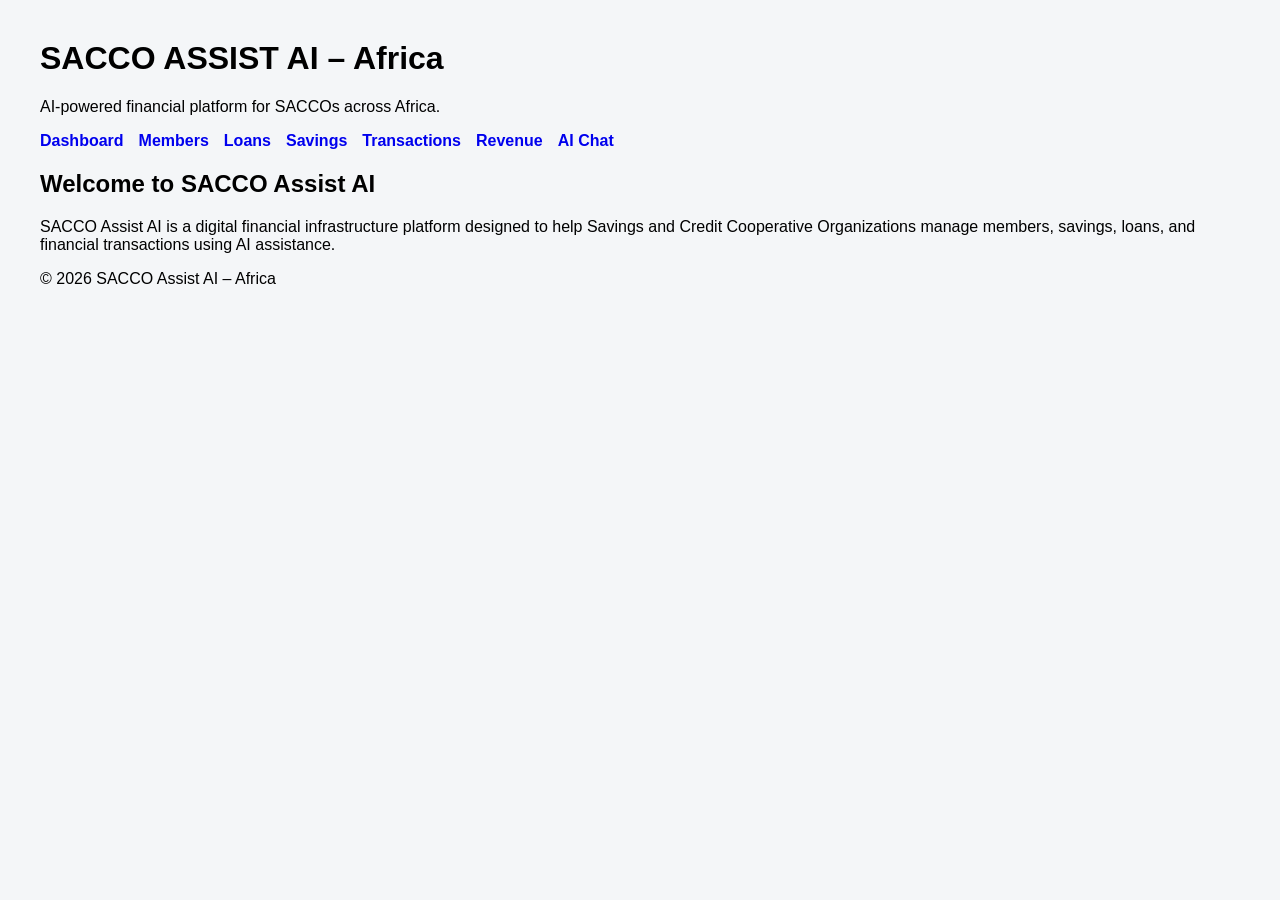
<file: index.html>
<!DOCTYPE html>
<html lang="en">

<head>
<meta charset="UTF-8">
<meta name="viewport" content="width=device-width, initial-scale=1.0">
<title>SACCO Assist AI – Africa</title>

<link rel="stylesheet" href="css/styles.css">
</head>

<body>

<header>
<h1>SACCO ASSIST AI – Africa</h1>
<p>AI-powered financial platform for SACCOs across Africa.</p>
</header>

<nav>
<ul>
<li><a href="dashboard.html">Dashboard</a></li>
<li><a href="members.html">Members</a></li>
<li><a href="loans.html">Loans</a></li>
<li><a href="savings.html">Savings</a></li>
<li><a href="transactions.html">Transactions</a></li>
<li><a href="revenue.html">Revenue</a></li>
<li><a href="chat.html">AI Chat</a></li>
</ul>
</nav>

<section>
<h2>Welcome to SACCO Assist AI</h2>

<p>
SACCO Assist AI is a digital financial infrastructure platform designed to help
Savings and Credit Cooperative Organizations manage members,
savings, loans, and financial transactions using AI assistance.
</p>

</section>

<footer>
<p>© 2026 SACCO Assist AI – Africa</p>
</footer>

</body>
</html>
</file>
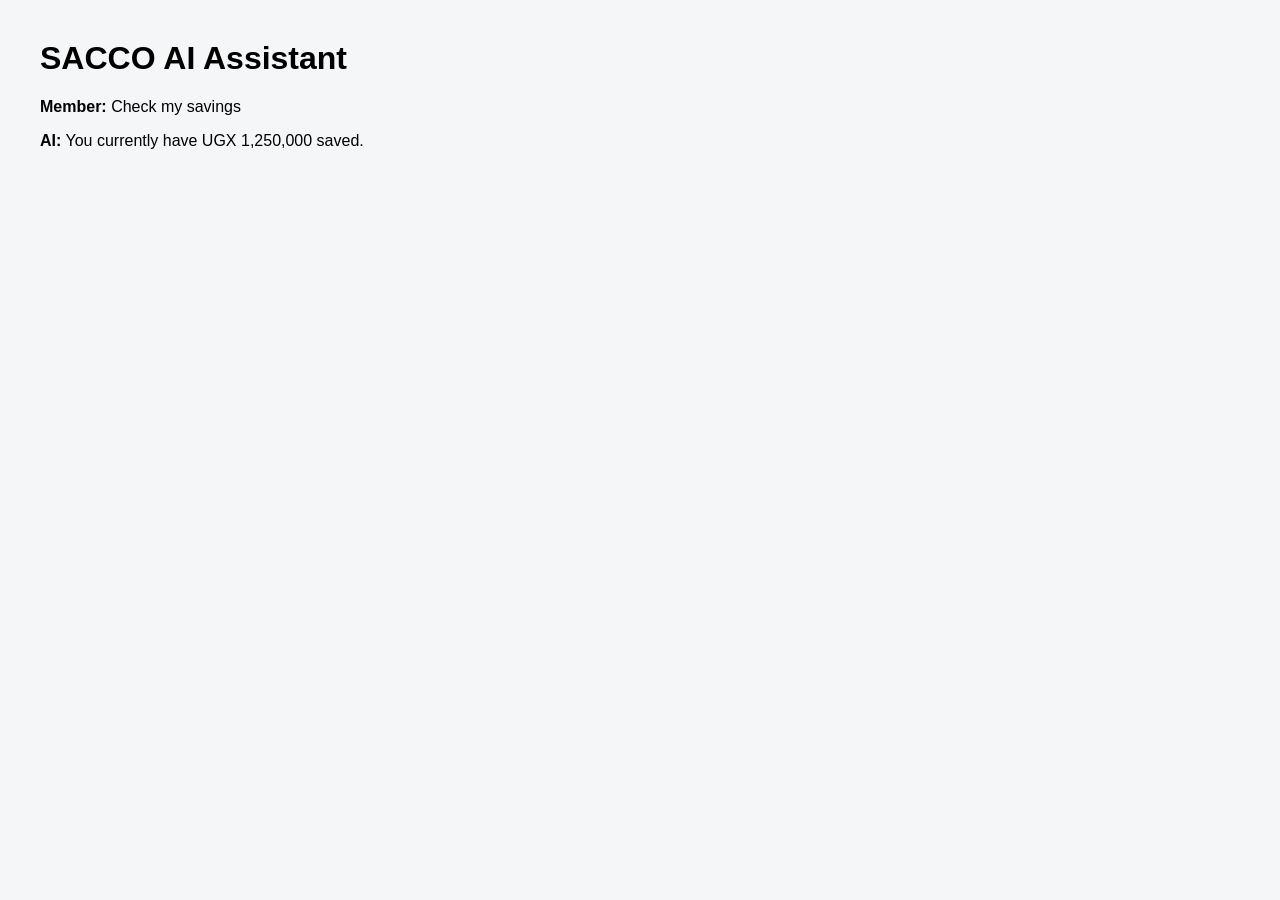
<file: chat.html>
<!DOCTYPE html>
<html>
<head>
<title>AI Chat Assistant</title>
<link rel="stylesheet" href="css/styles.css">
</head>

<body>

<h1>SACCO AI Assistant</h1>

<div class="chat-box">

<p><strong>Member:</strong> Check my savings</p>

<p><strong>AI:</strong> You currently have UGX 1,250,000 saved.</p>

</div>

</body>
</html>
</file>
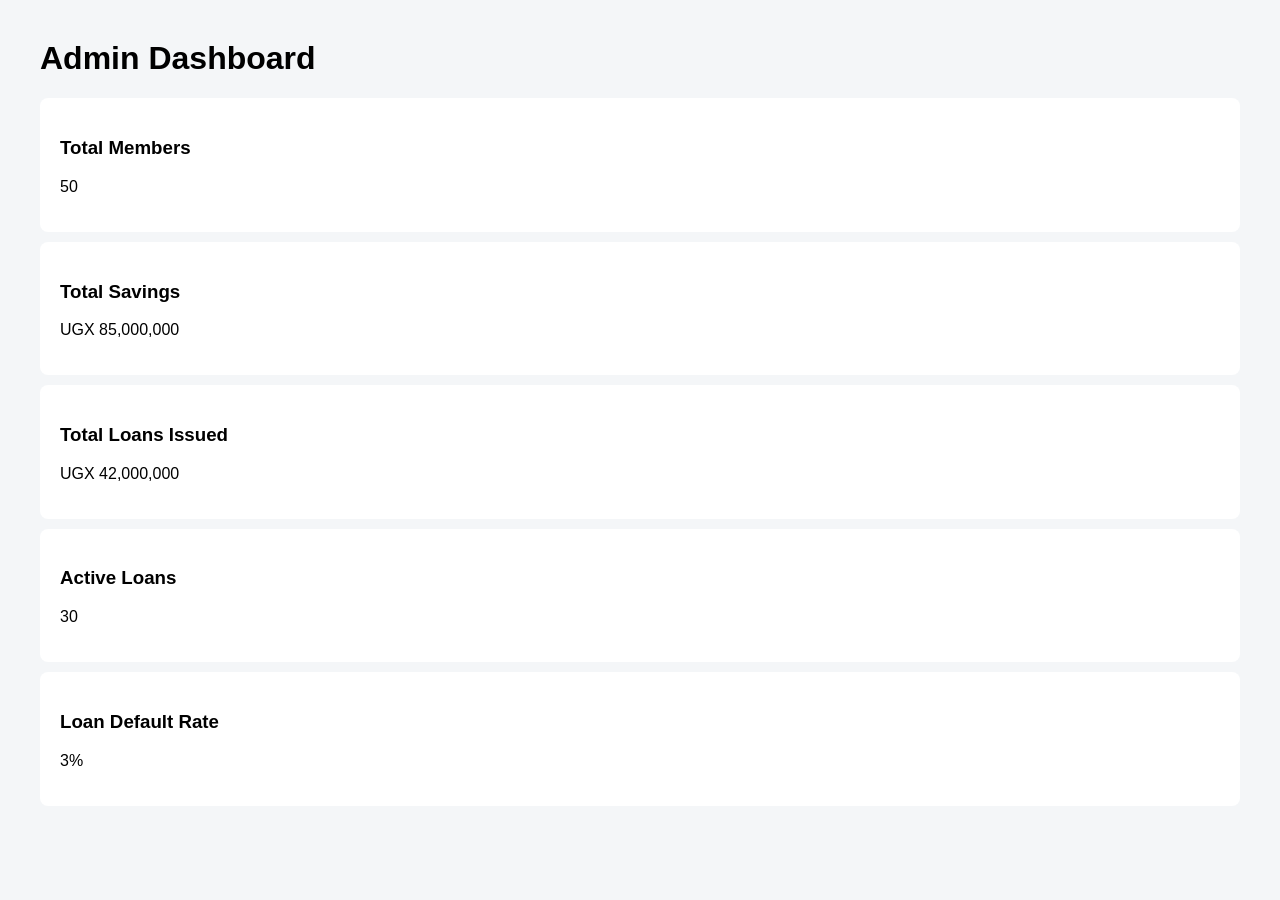
<file: dashboard.html>
<!DOCTYPE html>
<html>
<head>
<title>SACCO Dashboard</title>
<link rel="stylesheet" href="css/styles.css">
</head>

<body>

<h1>Admin Dashboard</h1>

<div class="card">
<h3>Total Members</h3>
<p>50</p>
</div>

<div class="card">
<h3>Total Savings</h3>
<p>UGX 85,000,000</p>
</div>

<div class="card">
<h3>Total Loans Issued</h3>
<p>UGX 42,000,000</p>
</div>

<div class="card">
<h3>Active Loans</h3>
<p>30</p>
</div>

<div class="card">
<h3>Loan Default Rate</h3>
<p>3%</p>
</div>

</body>
</html>
</file>
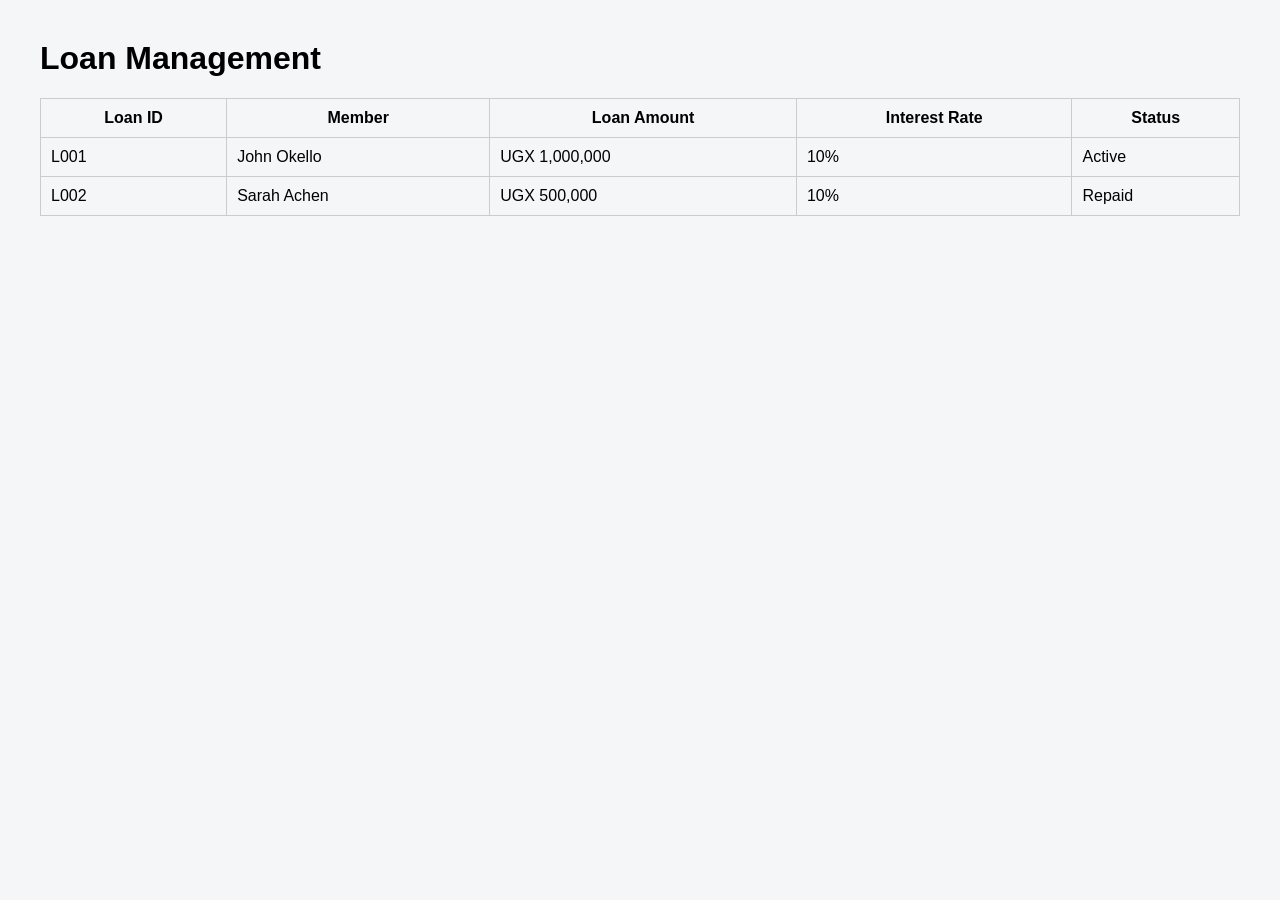
<file: loans.html>
<!DOCTYPE html>
<html>
<head>
<title>SACCO Loans</title>
<link rel="stylesheet" href="css/styles.css">
</head>

<body>

<h1>Loan Management</h1>

<table>

<tr>
<th>Loan ID</th>
<th>Member</th>
<th>Loan Amount</th>
<th>Interest Rate</th>
<th>Status</th>
</tr>

<tr>
<td>L001</td>
<td>John Okello</td>
<td>UGX 1,000,000</td>
<td>10%</td>
<td>Active</td>
</tr>

<tr>
<td>L002</td>
<td>Sarah Achen</td>
<td>UGX 500,000</td>
<td>10%</td>
<td>Repaid</td>
</tr>

</table>

</body>
</html>
</file>
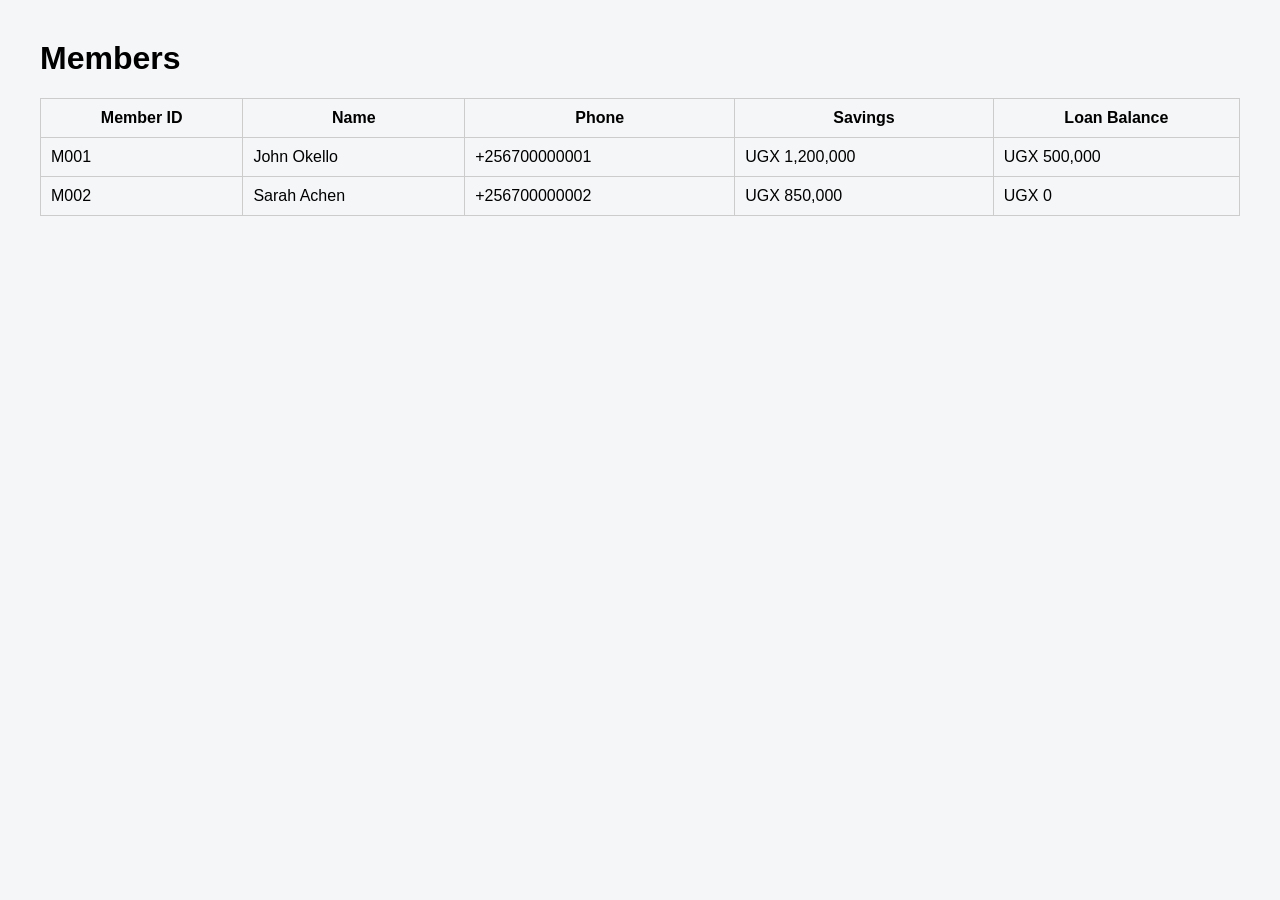
<file: members.html>
<!DOCTYPE html>
<html>
<head>
<title>SACCO Members</title>
<link rel="stylesheet" href="css/styles.css">
</head>

<body>

<h1>Members</h1>

<table>

<tr>
<th>Member ID</th>
<th>Name</th>
<th>Phone</th>
<th>Savings</th>
<th>Loan Balance</th>
</tr>

<tr>
<td>M001</td>
<td>John Okello</td>
<td>+256700000001</td>
<td>UGX 1,200,000</td>
<td>UGX 500,000</td>
</tr>

<tr>
<td>M002</td>
<td>Sarah Achen</td>
<td>+256700000002</td>
<td>UGX 850,000</td>
<td>UGX 0</td>
</tr>

</table>

</body>
</html>
</file>
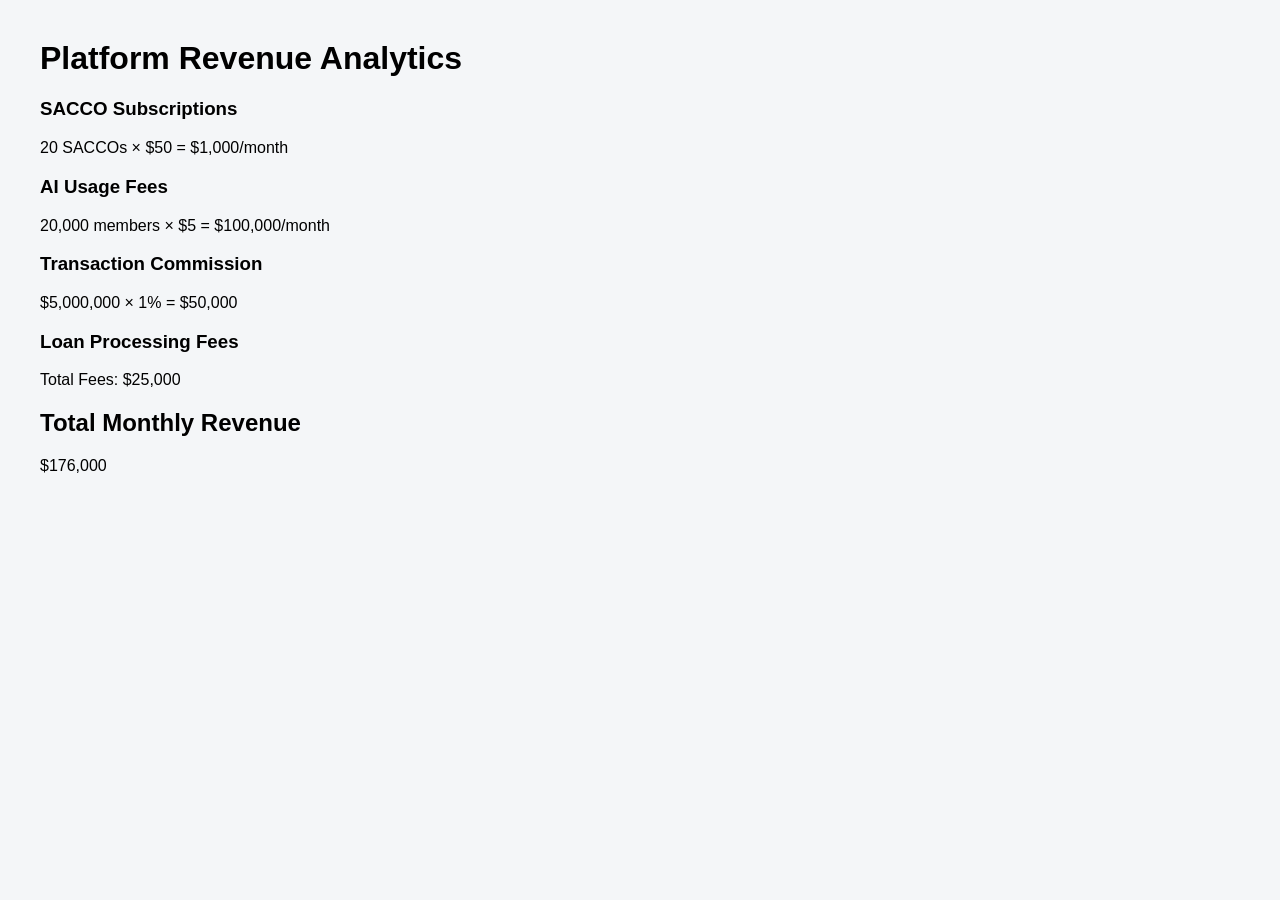
<file: revenue.html>
<!DOCTYPE html>
<html>
<head>
<title>Platform Revenue</title>
<link rel="stylesheet" href="css/styles.css">
</head>

<body>

<h1>Platform Revenue Analytics</h1>

<h3>SACCO Subscriptions</h3>
<p>20 SACCOs × $50 = $1,000/month</p>

<h3>AI Usage Fees</h3>
<p>20,000 members × $5 = $100,000/month</p>

<h3>Transaction Commission</h3>
<p>$5,000,000 × 1% = $50,000</p>

<h3>Loan Processing Fees</h3>
<p>Total Fees: $25,000</p>

<h2>Total Monthly Revenue</h2>
<p>$176,000</p>

</body>
</html>
</file>
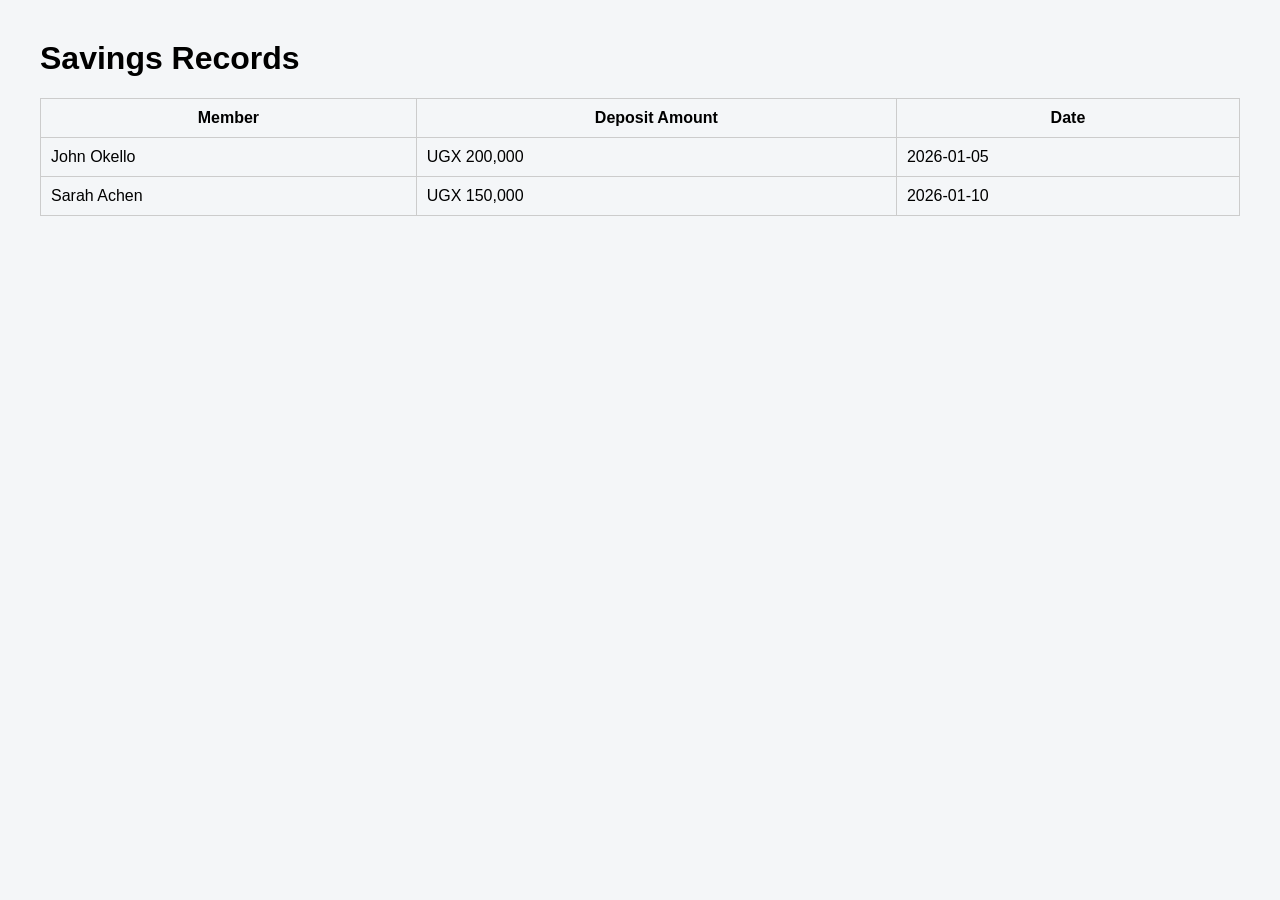
<file: savings.html>
<!DOCTYPE html>
<html>
<head>
<title>SACCO Savings</title>
<link rel="stylesheet" href="css/styles.css">
</head>

<body>

<h1>Savings Records</h1>

<table>

<tr>
<th>Member</th>
<th>Deposit Amount</th>
<th>Date</th>
</tr>

<tr>
<td>John Okello</td>
<td>UGX 200,000</td>
<td>2026-01-05</td>
</tr>

<tr>
<td>Sarah Achen</td>
<td>UGX 150,000</td>
<td>2026-01-10</td>
</tr>

</table>

</body>
</html>
</file>
<file: css/styles.css>
body{
font-family: Arial;
margin:40px;
background:#f4f6f8;
}

nav ul{
list-style:none;
display:flex;
gap:15px;
padding:0;
}

nav a{
text-decoration:none;
font-weight:bold;
}

table{
width:100%;
border-collapse:collapse;
margin-top:20px;
}

th, td{
border:1px solid #ccc;
padding:10px;
}

.card{
background:white;
padding:20px;
margin:10px 0;
border-radius:8px;
}
</file>
